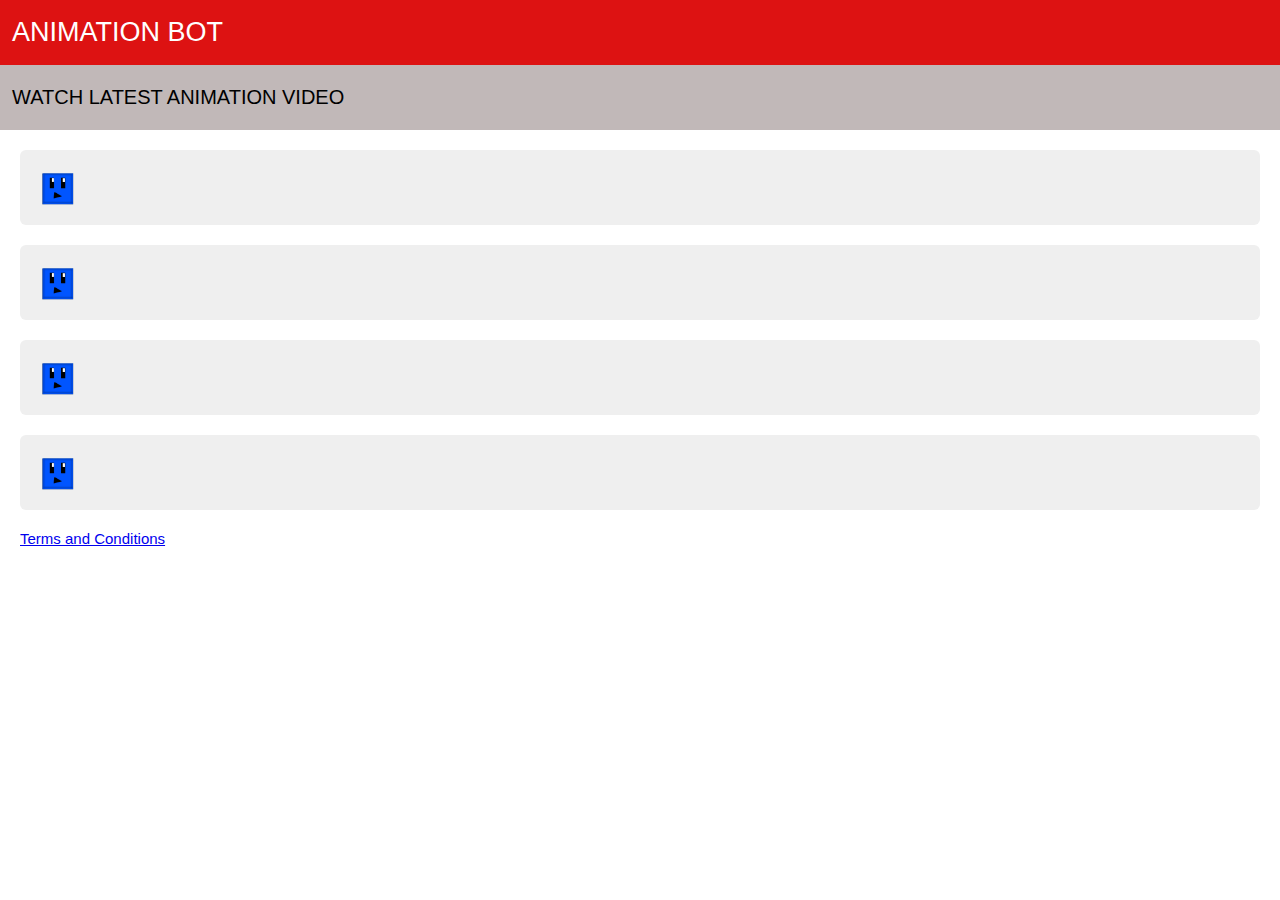
<file: index.html>
<html>
    <head><link rel="icon" type="image/x-icon"
        href="Log.png"><title>ANIMATION BOT</title></head>
    <link rel="stylesheet" href="style.css">
    <body>
        <nav>
            <ul>
              <li>ANIMATION BOT</li>
            </ul>
          </nav>
          <div class="paragraph">
               WATCH LATEST ANIMATION VIDEO 
               </div>
               <div class="thumb1">
               <a href="https://youtu.be/aMYMCM5UV0k"><img src="BOT.png" width="15%"></a></div>
              
              </div>
              <div class="thumb2">
                <a href="https://youtu.be/curEUbdyqbY "><img src="BOT.png" width="15%"></a></div>
            </div>
            <div class="thumb3">
              <a href="https://youtu.be/aMYMCM5UV0k"><img src="BOT.png" width="15%"></div>
                <div class="thumb4">
                  <a href="https://youtu.be/aMYMCM5UV0k"><img src="BOT.png" width="15%"></div>
                
                    <div class ="Terms"><a href ="Terms and Conditions.html">Terms and Conditions</a></div>
 
    </html>
</file>
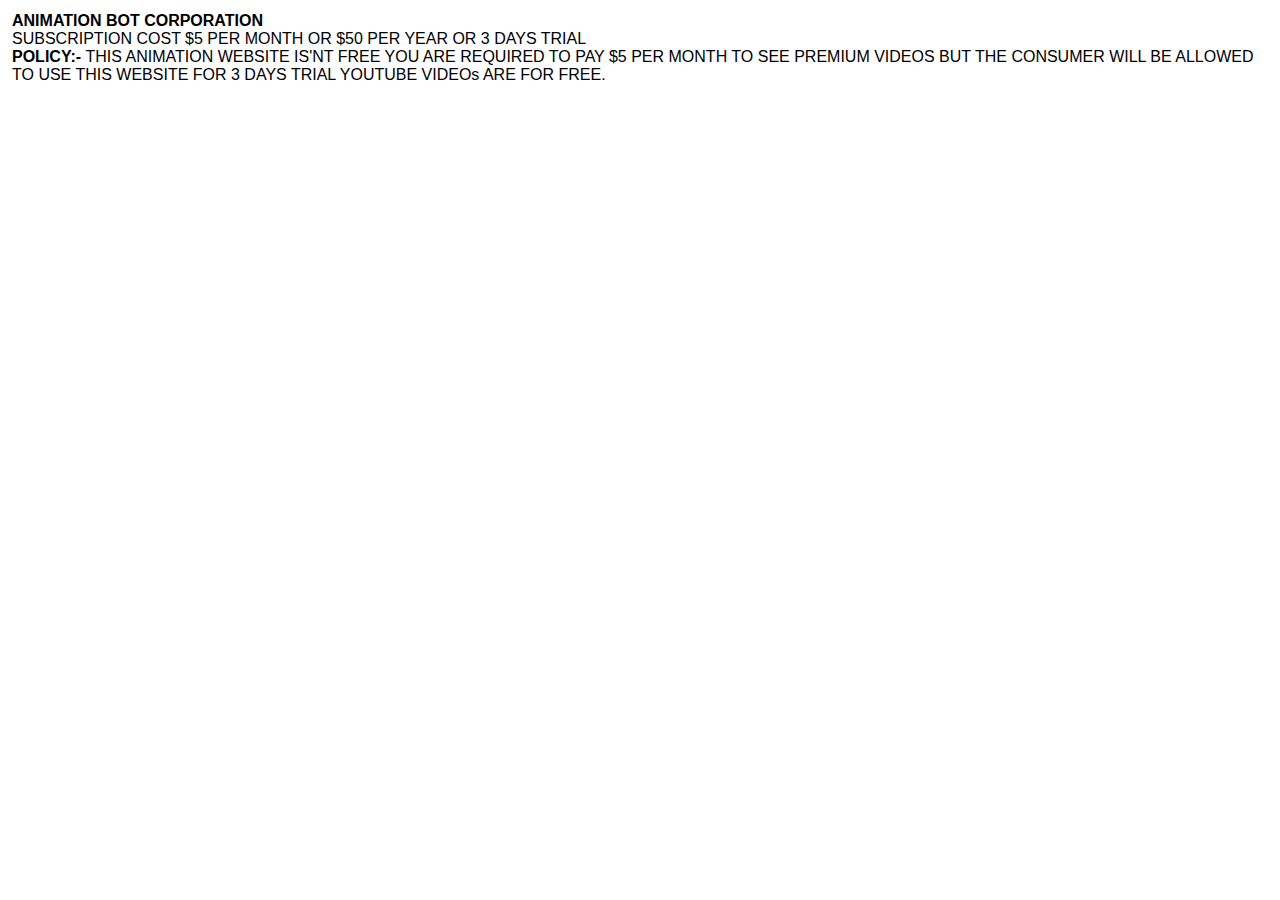
<file: Terms and Conditions.html>
<head><link rel="icon" type="image/x-icon"
    href="Log.png"><title>Terms and Conditions</title></head>
<body><link rel="stylesheet" href="style.css"><div class="termstext"><p><B>ANIMATION BOT CORPORATION </B>
<p>SUBSCRIPTION COST $5 PER MONTH OR $50 PER YEAR OR 3 DAYS TRIAL</p>
<p><B>POLICY:- </B>THIS ANIMATION WEBSITE IS'NT FREE YOU ARE REQUIRED TO PAY $5 PER MONTH TO SEE PREMIUM VIDEOS BUT THE CONSUMER WILL BE ALLOWED TO USE THIS WEBSITE FOR 3 DAYS TRIAL
 YOUTUBE VIDEOs ARE FOR FREE.</p>
</file>
<file: style.css>
*{
    margin: 0;
    padding: 0;
}
nav{
    background-color: #dd1212;
    color: rgb(255, 255, 255);
    height: 65px;
    font-size: 27px;
    display: flex;
    align-items: center;
    padding: 0 12px;
    font-family: 'Roboto', sans-serif;
}

.paragraph{   
    background-color: #c1b8b8;
    color: rgb(0, 0, 0);
    height: 65px;
    font-size: 20px;
    display: flex;
    align-items: center;
    padding: 0 12px;
    font-family: 'Roboto', sans-serif;
}
.thumb1{
    display: flex;
    background: #efefef;
    margin: 20px;
    align-items: center;
    border-radius: 6px;
    overflow: hidden;
}
.thumb2{
    display: flex;
    background: #efefef;
    margin: 20px;
    align-items: center;
    border-radius: 6px;
    overflow: hidden;
}
.thumb3{
    display: flex;
    background: #efefef;
    margin: 20px;
    align-items: center;
    border-radius: 6px;
    overflow: hidden;
}
.thumbtext1{
    display: flex;
    background:  #efefef;
    margin: 20px 0;
    align-items: center;
    border-radius: 6px;
    overflow: hidden;
    width: 85%;
}
.thumb4{
    display: flex;
    background: #efefef;
    margin: 20px;
    align-items: center;
    border-radius: 6px;
    overflow: hidden;
}
.Terms{
    text-decoration: none;
    font-size: 15px;
    display: flex;
    align-items: center;
    padding: 0 20px;
    font-family: 'Roboto', sans-serif;
    color:#0067b8;
    cursor: pointer;
}
.termstext{
    font-family: 'Roboto', sans-serif;
    padding: 12px;
}
.abouttext{
    font-family: 'Roboto', sans-serif;
    padding: 12px;
</file>
